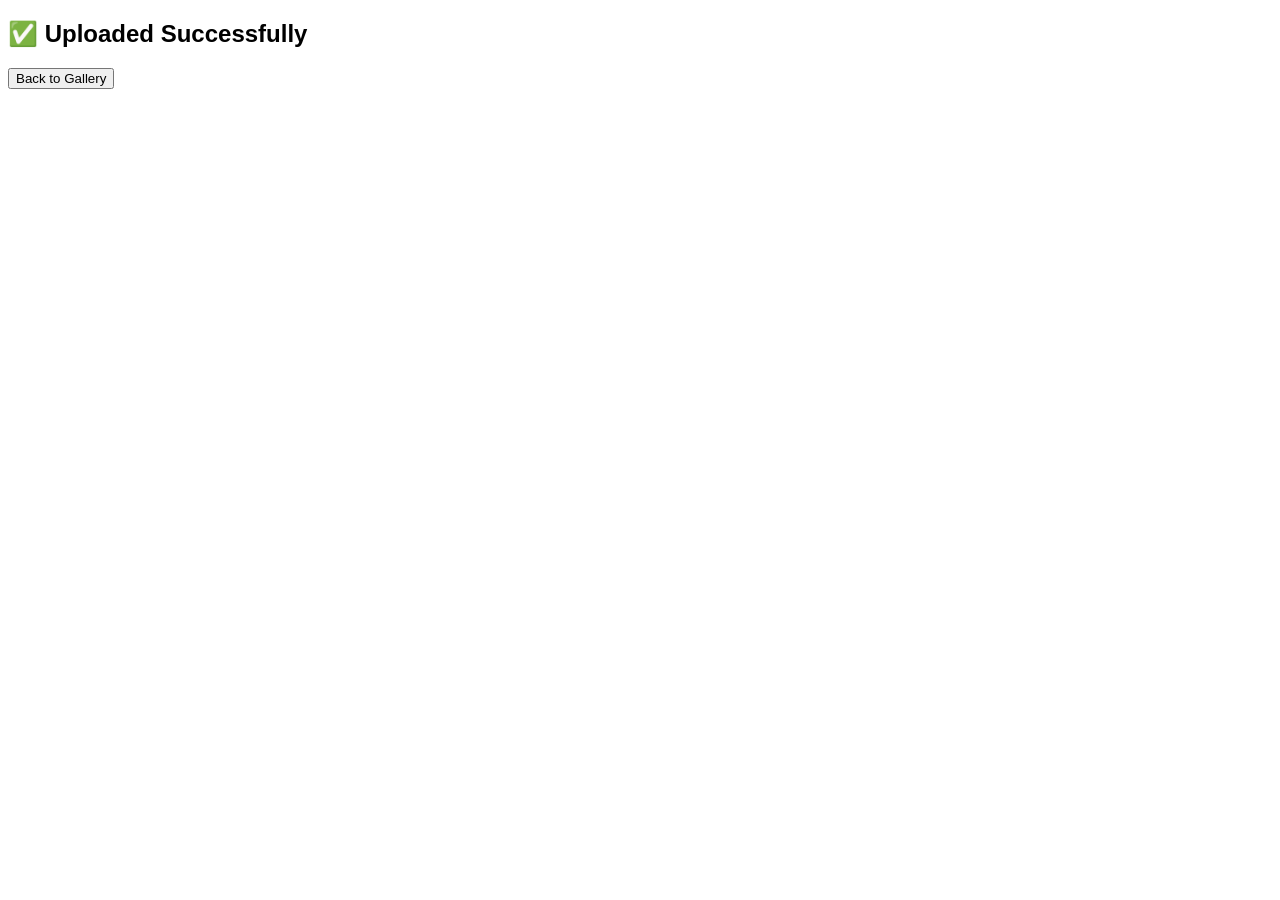
<file: success.html>
<!DOCTYPE html>
<html lang="en">
  <meta charset="UTF-8">
  <meta name="viewport" content="width=device-width, initial-scale=1.0"><head>
  <title>Success</title>
  <link rel="stylesheet" href="css/index.css">
</head>

<body>

  <h2>✅ Uploaded Successfully</h2>
  <button onclick="window.location.href='gallery.html'">
    Back to Gallery
  </button>

</body>

</html>
</file>
<file: css/index.css>
body {
  font-family: Arial;
}

.auth-body {
  background: linear-gradient(135deg, #667eea, #764ba2);
  height: 100vh;
  display: flex;
  justify-content: center;
  align-items: center;
}

.auth-card {
  background: white;
  padding: 30px;
  border-radius: 10px;
  width: 300px;
  text-align: center;
}

.auth-card input {
  width: 90%;
  padding: 8px;
  margin: 8px 0;
}

.auth-card button {
  width: 95%;
  padding: 8px;
  margin-top: 10px;
  cursor: pointer;
}

.dashboard-body {
  background: linear-gradient(135deg, #667eea, #764ba2);
  height: 100vh;
  display: flex;
  justify-content: center;
  align-items: center;
}

.dashboard-container {
  background: white;
  padding: 40px;
  border-radius: 12px;
  text-align: center;
}

.card-container {
  display: flex;
  gap: 20px;
  margin-top: 20px;
}

.card {
  padding: 20px;
  background: #eee;
  border-radius: 8px;
  cursor: pointer;
}

.card:hover {
  background: #667eea;
  color: white;
}

.logout-card {
  background: #ffdddd;
}
</file>
